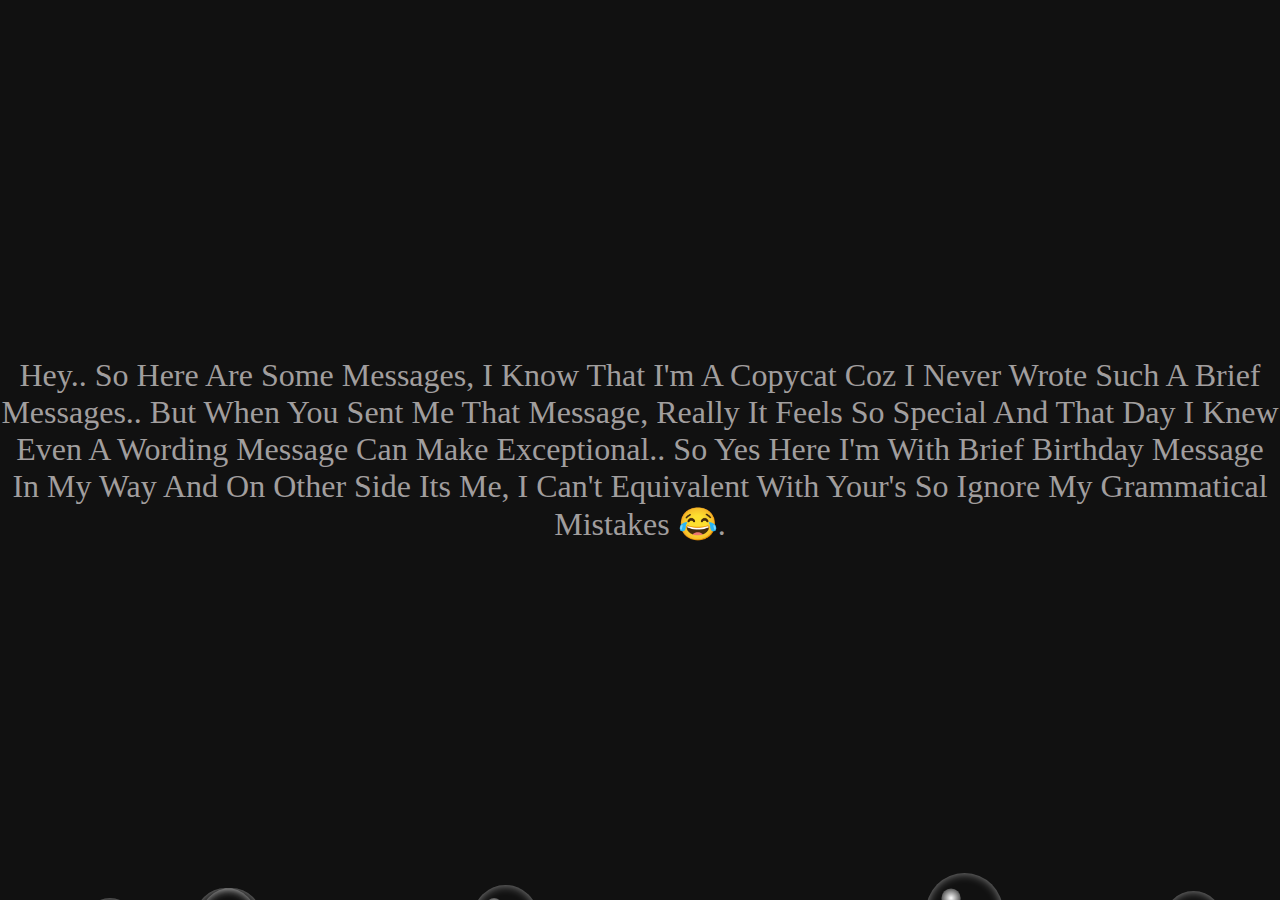
<file: index.html>
<!DOCTYPE html>
<html lang="en">
    <head>
        <meta charset="UTF-8">
        <meta name="viewport" content="width=device-width, initial-scale=1.0">
        <title>Realistic Bubbles</title>
        <link rel="stylesheet" href="style.css">
    </head>
    <body>
        <section>
            <p>Hey.. So Here Are Some Messages, I Know That I'm A Copycat Coz I Never Wrote Such A Brief Messages.. But When You Sent Me That Message, Really It Feels So Special And That Day I Knew Even A Wording Message Can Make Exceptional.. So Yes Here I'm With Brief Birthday Message In My Way And On Other Side Its Me, I Can't Equivalent With Your's So Ignore My Grammatical Mistakes 😂.</p>
        </section>
        <script type="text/javascript">
            function createBubble(){
                const section = document.querySelector('section')
                const createElement = document.createElement('span')
                var size = Math.random() * 60;

                createElement.style.width = 20 + size + 'px';
                createElement.style.height = 20 + size + 'px';
                createElement.style.left = Math.random() * innerWidth + "px";
                section.appendChild(createElement);

                setTimeout(() => {
                    createElement.remove()
                },4000)
            }

            setInterval(createBubble,50) 
        </script>
    </body>
</html>
</file>
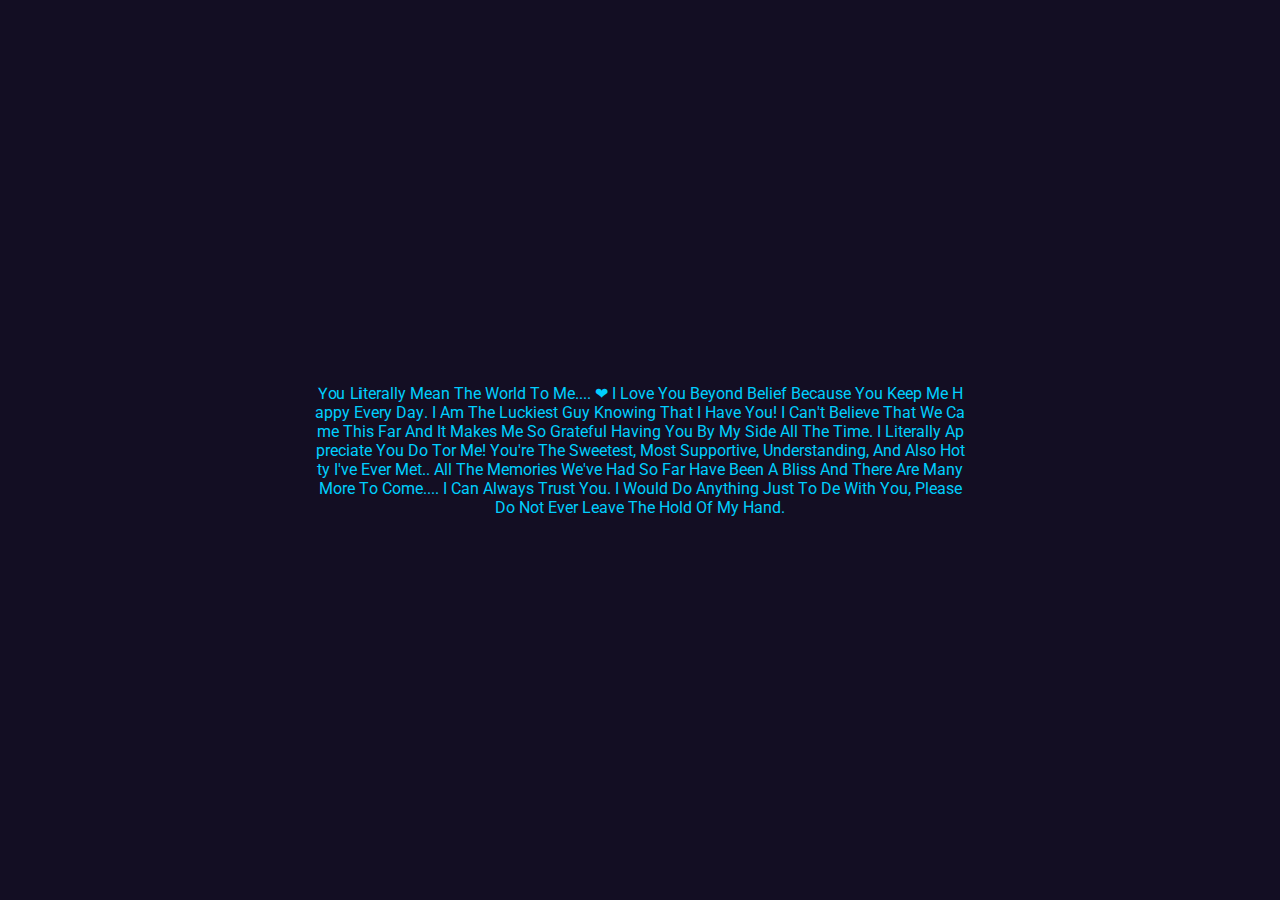
<file: flying_text3/index.html>
<!DOCTYPE html>
<html>
    <head>
        <meta charset="utf-8">
        <title>Flying Text Animation Effects | Anime.JS</title>
        <link rel="stylesheet" href="style.css">
    </head>
    <body>
        <section>
            <p class="text">You Literally Mean The World To Me.... ❤️
                I Love You Beyond Belief Because You Keep Me       Happy Every Day. I Am The Luckiest Guy Knowing That I Have You! I Can't Believe That We  Came This Far And It Makes Me So Grateful Having You By My Side All The Time. I Literally Appreciate You Do Tor Me! You're The Sweetest, Most Supportive, Understanding, And Also Hotty I've Ever Met.. 
                All The Memories We've Had So Far Have Been A Bliss And There Are Many More To Come.... I Can Always Trust You. I Would Do Anything Just To De With You, Please Do Not Ever Leave The Hold Of My Hand. </p>
        </section>
        <script src="anime.min.js"></script>
        <script>
            const text = document.querySelector('.text');
            text.innerHTML = text.textContent.replace(/\S/g, "<span>$&</span>");

            const animation = anime.timeline({
                targets : '.text span',
                easing : 'easeInOutExpo',
                loop : true,
            });

            animation
            .add({
                rotate :function(){
                    return anime.random(-360,360)
                },
                translateX :function(){
                    return anime.random(-500,500)
                },
                translateY :function(){
                    return anime.random(360,360)
                },
                duration : 5000,
                delay : anime.stagger(50),
            })

            .add({
                rotate : 0,
                translateX : 0,
                translateY : 0,
                duration : 5000,
                delay : anime.stagger(50),
            })

        </script>
    </body>
</html>
</file>
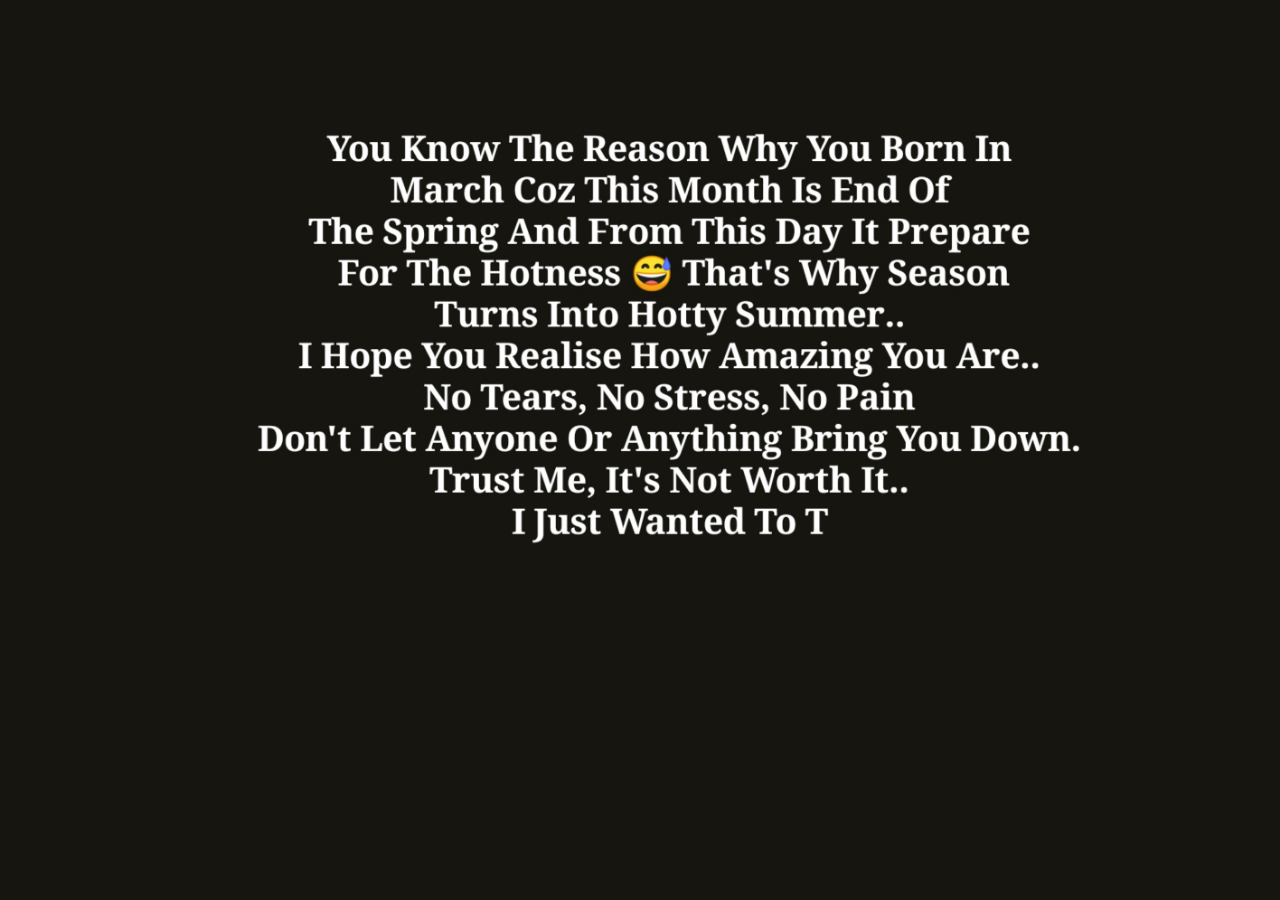
<file: focus_point/index.html>
<!DOCTYPE html>
<html>
<head>
        <meta name="viewport" content="width=device-width, initial-scale=1">
        <title>CSS Clip-path Mousmove Effects</title>
        <link rel="stylesheet" type="text/css" href="style.css">
</head>
<body>
    <section></section>
    <script type="text/javascript">
        var pos = document.documentElement;
        pos.addEventListener("mousemove", e => {
            pos.style.setProperty('--x',e.clientX + "px");
            pos.style.setProperty('--y',e.clientY + "px");
        })
    </script>
</body>
</html>
</file>
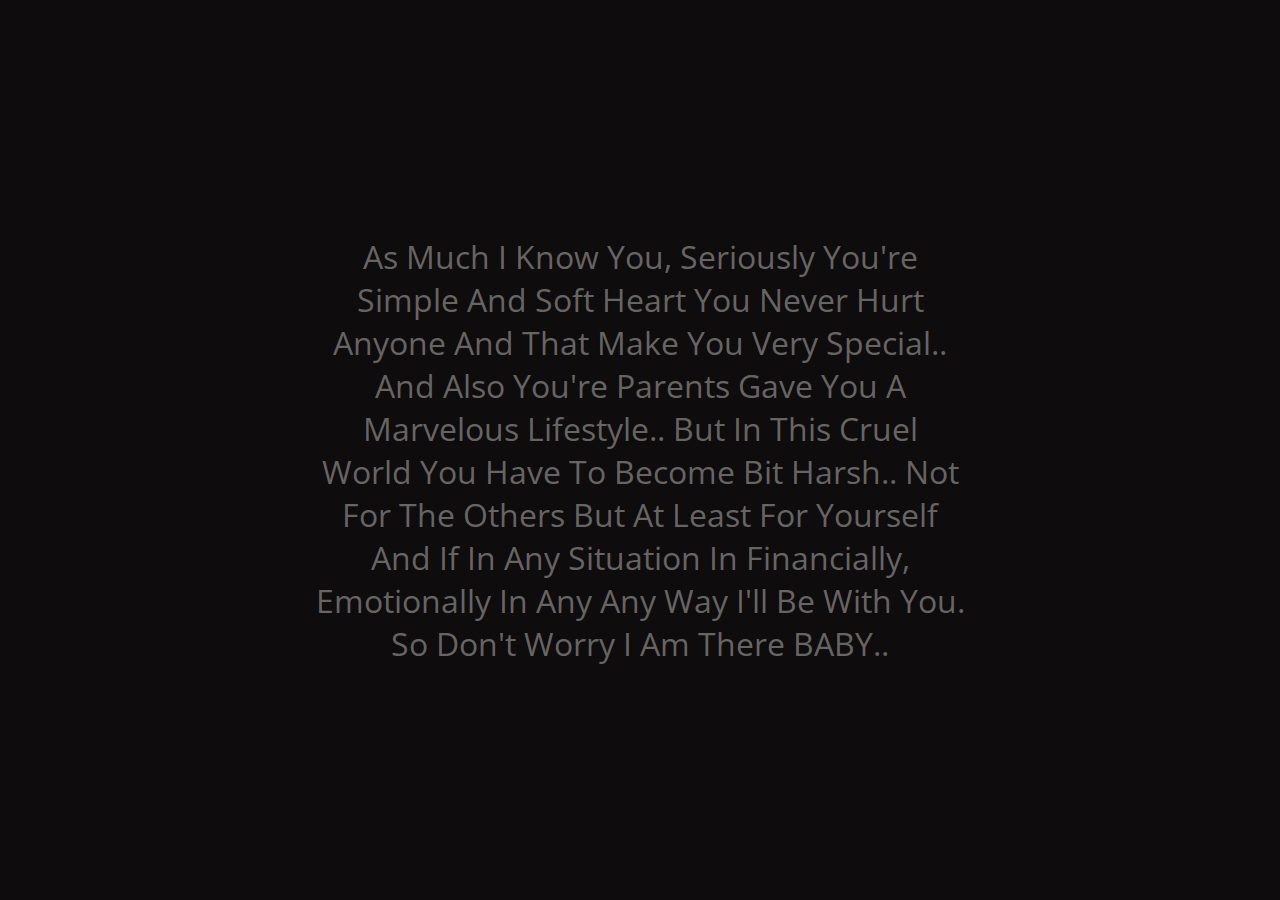
<file: light_focus4/index.html>
<!DOCTYPE html>
<html>
    <head>
        <title>Power Of Light v0.2</title>
        <link rel="stylesheet" type="text/css" href="style.css">
    </head>
    <body>
        <section>
            <p>As Much I Know You, Seriously You're Simple And Soft Heart You Never Hurt Anyone And That Make You Very Special.. And Also You're Parents Gave You A Marvelous Lifestyle.. 
                But In This Cruel World You Have To Become Bit Harsh.. Not For The Others But At Least For Yourself And If In Any Situation In Financially, Emotionally In Any Any Way I'll Be With You. So Don't Worry I Am There BABY.. </p>
        </section>
        <div class="light"></div>
        <script type="text/javascript">
            var pos = document.documentElement;
            pos.addEventListener('mousemove', e =>{
                pos.style.setProperty('--x', e.clientX + 'px')
                pos.style.setProperty('--y', e.clientY + 'px')

            } )
        </script>
    </body>
</html>
</file>
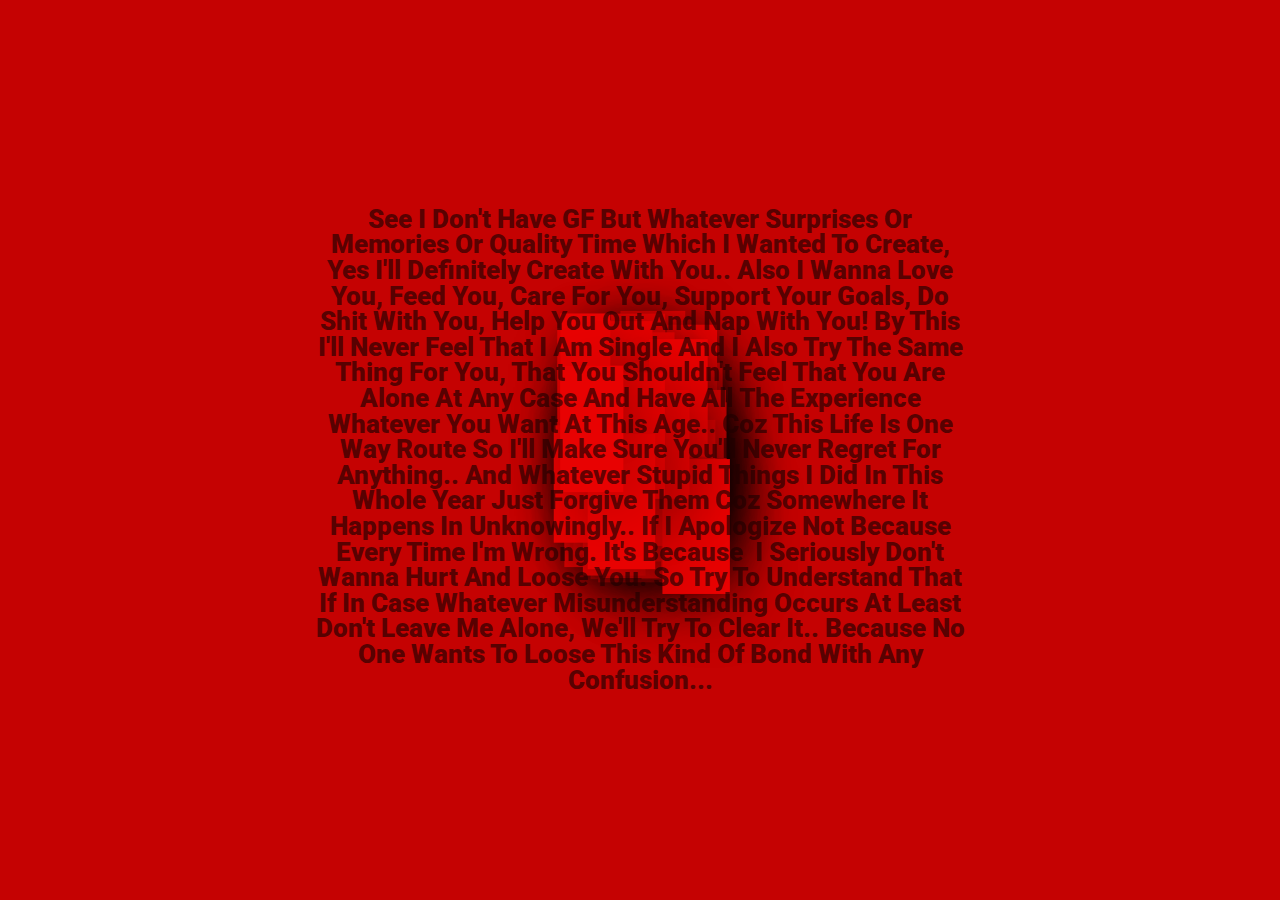
<file: red_bg5/index.html>
<!doctype html>
<html>
    <head>
        <meta charset="utf-8">
        <title>Background Animation | AnimeJS</title>
        <link rel="stylesheet" href="style.css">
    </head>
    <body>
        <div class="container">
            <p>See I Don't Have GF But Whatever Surprises Or Memories Or Quality Time Which I Wanted To Create, Yes I'll Definitely Create With You.. Also I Wanna Love You, Feed You, Care For You, Support Your Goals, Do Shit With You, Help You Out And Nap With You! By This I'll Never Feel That I Am Single And I Also Try The Same Thing For You, That You Shouldn't Feel That You Are Alone At Any Case And Have All The Experience Whatever You Want At This Age.. Coz This Life Is One Way Route So I'll Make Sure You'll Never Regret For Anything.. 

                And Whatever Stupid Things I Did In This Whole Year Just Forgive Them Coz Somewhere It Happens In Unknowingly.. If I Apologize Not Because Every Time I'm Wrong. It's Because  I Seriously Don't Wanna Hurt And Loose You. So Try To Understand That If In Case Whatever Misunderstanding Occurs At Least Don't Leave Me Alone, We'll Try To Clear It.. Because No One Wants To Loose This Kind Of Bond With Any Confusion... </p>
            <!-- <h2><span>My first video on</span><br>AnimeJS</h2> -->

        </div>

        <script src="anime.min.js"></script>
        <script>
            const container = document.querySelector('.container')
            for (var i = 0; i<=100; i++){
                const blocks = document.createElement('div');
                blocks.classList.add('block');
                container.appendChild(blocks);
            }

            function animateBlocks(){
                anime({
                    targets: '.block',
                    translateX: function(){
                        return anime.random(-700,700);
                    },
                    translateY: function(){
                        return anime.random(-1000,1000);
                    },
                    scale: function(){
                        return anime.random(1,5);
                    },

                    easing: 'linear',
                    duration: 10000,
                    delay: anime.stagger(-2),
                    complete:animateBlocks,
                })
            }

            animateBlocks()
        </script>
    </body>
</html>
</file>
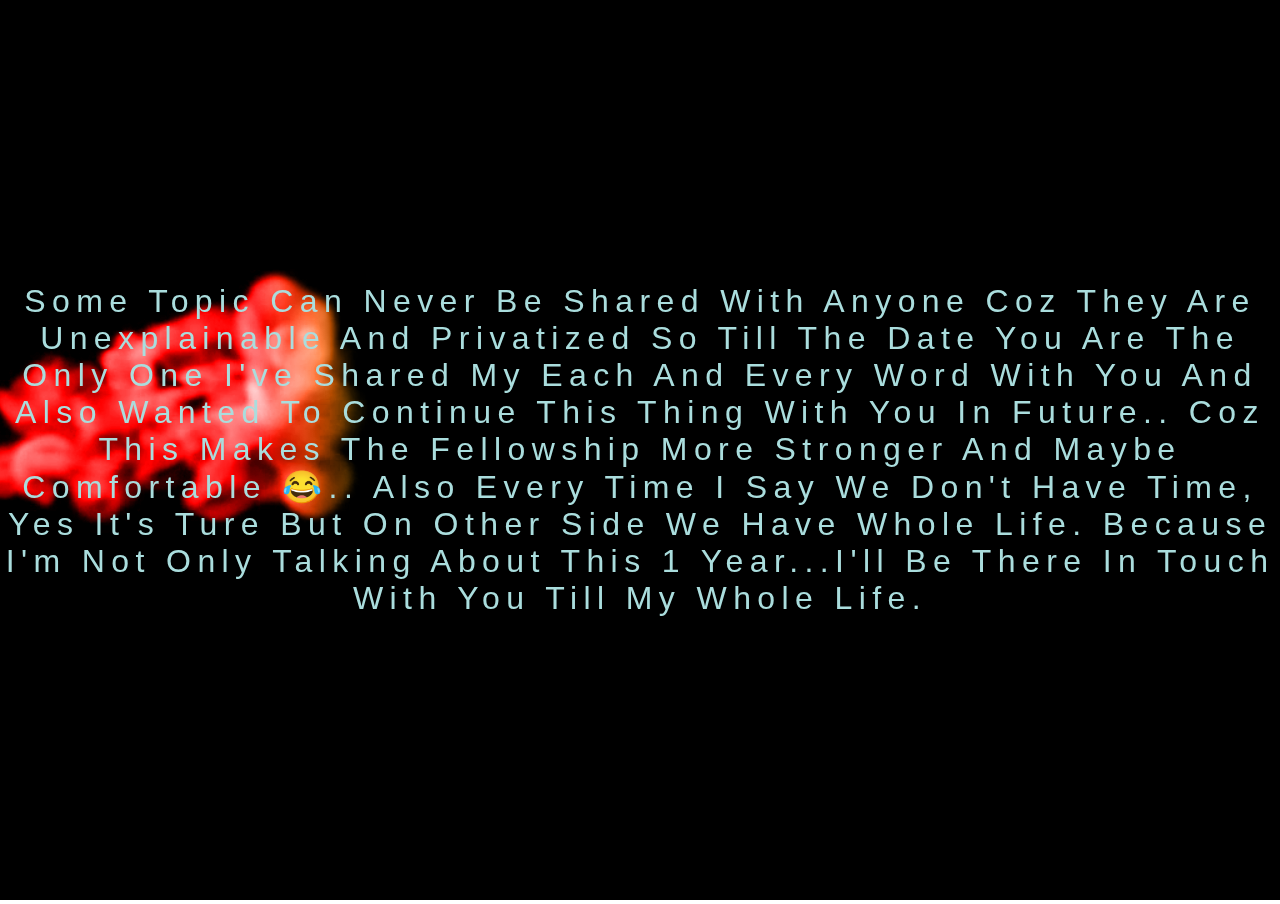
<file: smoke_effect6/index.html>
<!DOCTYPE html>
<html>
<head>
<title>Text Reveal Animation Effects</title>
<link rel="stylesheet" type="text/css" href="style.css">
</head>
<body>
    <section>
        <video src="smoke.mp4" autoplay muted></video>
        <p>
            <span>Some Topic Can Never </span>
            <span>Be Shared With Anyone Coz </span>
            <span>They Are Unexplainable And </span>
            <span>Privatized So Till The </span>
            <span>Date You Are The Only One I've </span>
            <span>Shared My Each And Every Word </span>
            <span>With You And Also Wanted To</span>
            <span>Continue This Thing With You In Future..</span>
            <span>Coz This Makes The Fellowship </span>
            <span>More Stronger And Maybe Comfortable 😂..</span>
            <span>Also Every Time I Say We </span>
            <span>Don't Have Time, Yes It's Ture But </span>
            <span>On Other Side We Have Whole Life. </span>
            <span>Because I'm Not Only Talking </span>
            <span>About This 1 Year...I'll Be There </span>
            <span>In Touch With You Till My Whole Life. </span>
        
        </p>
    </section>
</body>
</html>
</file>
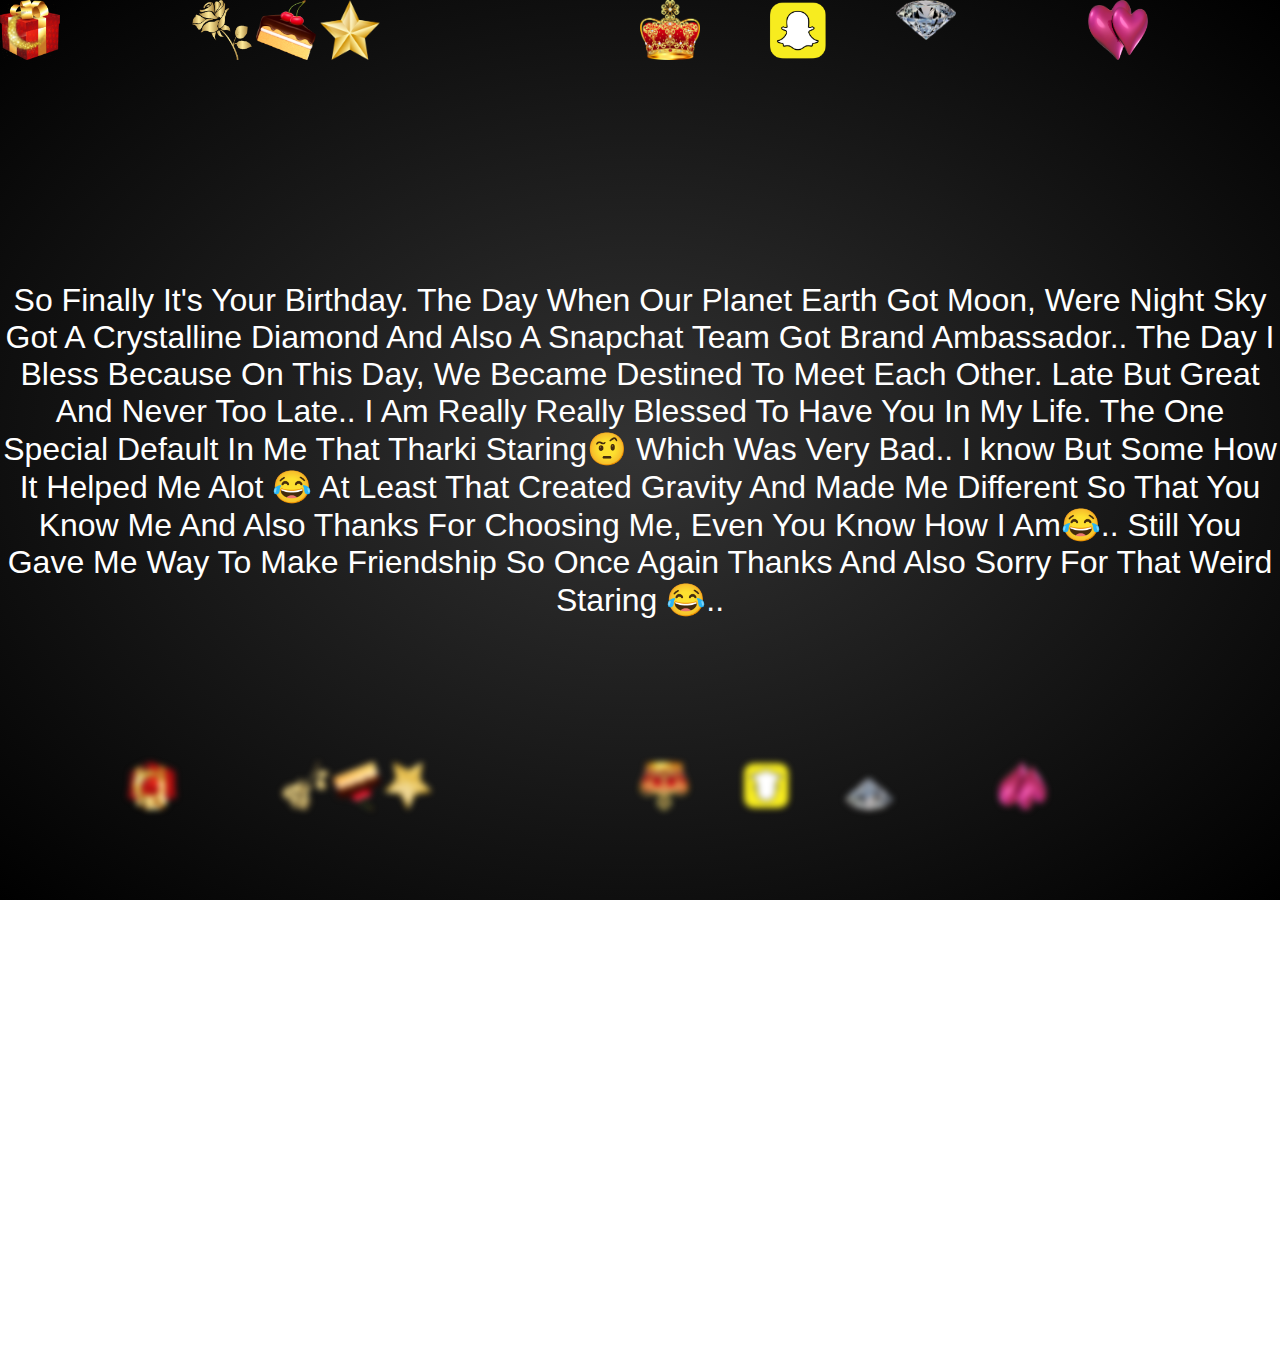
<file: snap2/index.html>
<!DOCTYPE html>
<html>
    <head>
        <meta name="viewport" content="width=device-width, initial-scale=1">
        <title>Pure CSS Leaves Animation Effects</title>
        <link rel="stylesheet" type="text/css" href="style.css">
    </head>
    <body>
        <section>
            <p>So Finally It's Your Birthday.
                The Day When Our Planet Earth Got Moon, Were Night Sky Got A Crystalline Diamond And Also A Snapchat Team Got Brand Ambassador.. The Day I Bless Because On This Day, We Became Destined To Meet Each Other. Late But Great And Never Too Late.. I Am Really Really Blessed To Have You In My Life. 
                The One Special Default In Me That Tharki Staring🤨 Which Was Very Bad.. I know But Some How It Helped Me Alot 😂 At Least That Created Gravity And Made Me Different So That You Know Me And Also Thanks For Choosing Me, Even You Know How I Am😂.. Still You Gave Me Way To Make Friendship So Once Again Thanks And Also Sorry For That Weird Staring 😂..
                </p>
            <div class= "set">
                <div><img src="cake.png"  width="60" height="60" alt="diamond"></div>
                <div><img src="crown.png" width="60" height="60" alt="diamond"></div>
                <div><img src="diamond.png" width="60" height="40" alt="diamond"></div>
                <div><img src="gift.png" width="60" height="60" alt="diamond"></div>
                <div><img src="heart.png" width="60" height="60" alt="diamond"></div>
                <div><img src="moon.png" width="60" height="60" alt="diamond"></div>
                <div><img src="rose.png" width="60" height="60" alt="diamond"></div>
                <div><img src="snapchat.png" width="60" height="60" alt="diamond"></div>
                <div><img src="star.png" width="60" height="60" alt="diamond"></div>
            </div>
            <div class= "set set2" >
                <div><img src="cake.png"  width="60" height="60" alt="diamond"></div>
                <div><img src="crown.png" width="60" height="60" alt="diamond"></div>
                <div><img src="diamond.png" width="60" height="40" alt="diamond"></div>
                <div><img src="gift.png" width="60" height="60" alt="diamond"></div>
                <div><img src="heart.png" width="60" height="60" alt="diamond"></div>
                <div><img src="moon.png" width="60" height="60" alt="diamond"></div>
                <div><img src="rose.png" width="60" height="60" alt="diamond"></div>
                <div><img src="snapchat.png" width="60" height="60" alt="diamond"></div>
                <div><img src="star.png" width="60" height="60" alt="diamond"></div>
            </div>
            <div class= "set set3" >
                <div><img src="cake.png"  width="60" height="60" alt="diamond"></div>
                <div><img src="crown.png" width="60" height="60" alt="diamond"></div>
                <div><img src="diamond.png" width="60" height="40" alt="diamond"></div>
                <div><img src="gift.png" width="60" height="60" alt="diamond"></div>
                <div><img src="heart.png" width="60" height="60" alt="diamond"></div>
                <div><img src="moon.png" width="60" height="60" alt="diamond"></div>
                <div><img src="rose.png" width="60" height="60" alt="diamond"></div>
                <div><img src="snapchat.png" width="60" height="60" alt="diamond"></div>
                <div><img src="star.png" width="60" height="60" alt="diamond"></div>
            </div>
        </section>
    </body>
</html>
</file>
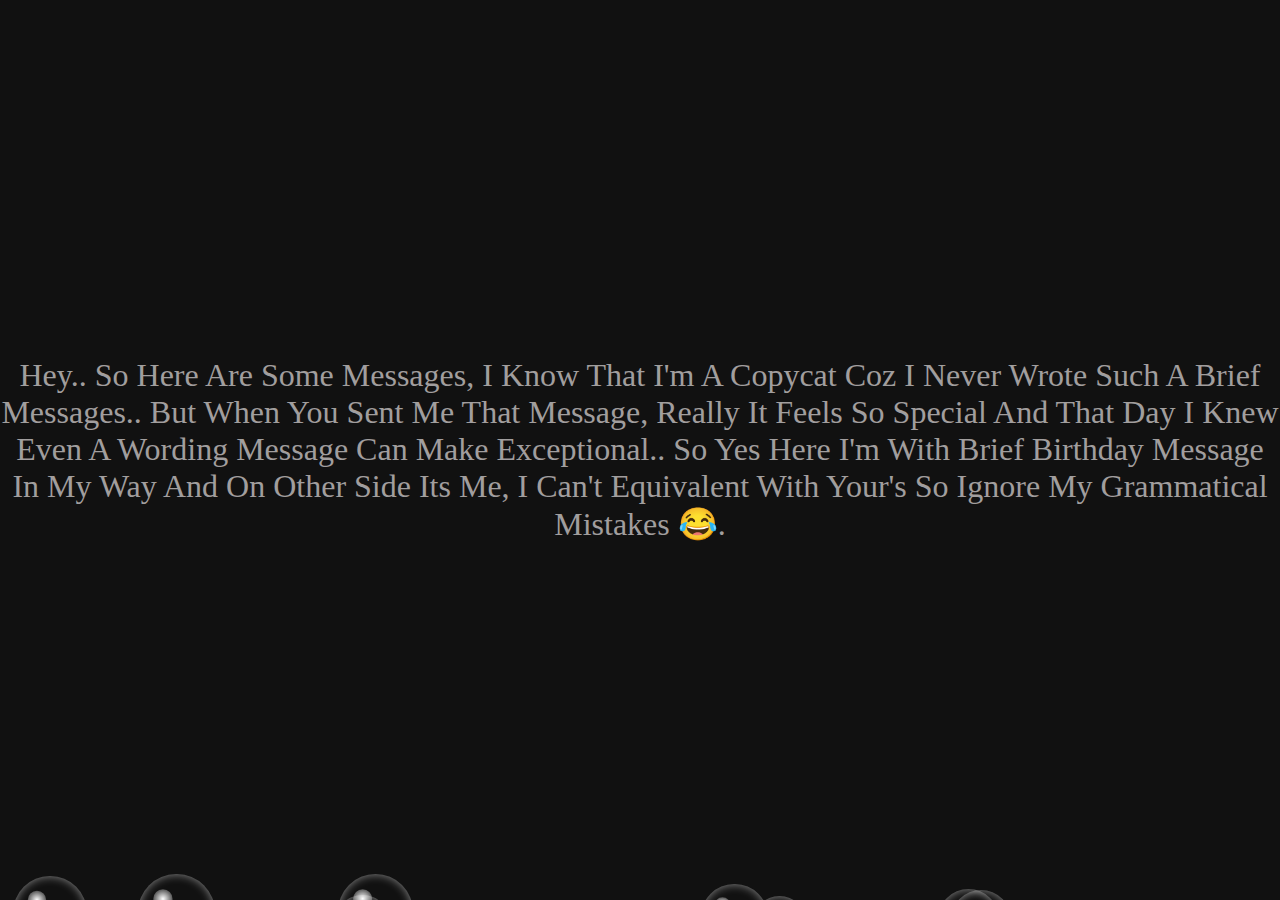
<file: indexbubble.html>
<!DOCTYPE html>
<html lang="en">
    <head>
        <meta charset="UTF-8">
        <meta name="viewport" content="width=device-width, initial-scale=1.0">
        <title>Realistic Bubbles</title>
        <link rel="stylesheet" href="style.css">
    </head>
    <body>
        <section>
            <p>Hey.. So Here Are Some Messages, I Know That I'm A Copycat Coz I Never Wrote Such A Brief Messages.. But When You Sent Me That Message, Really It Feels So Special And That Day I Knew Even A Wording Message Can Make Exceptional.. So Yes Here I'm With Brief Birthday Message In My Way And On Other Side Its Me, I Can't Equivalent With Your's So Ignore My Grammatical Mistakes 😂.</p>
        </section>
        <script type="text/javascript">
            function createBubble(){
                const section = document.querySelector('section')
                const createElement = document.createElement('span')
                var size = Math.random() * 60;

                createElement.style.width = 20 + size + 'px';
                createElement.style.height = 20 + size + 'px';
                createElement.style.left = Math.random() * innerWidth + "px";
                section.appendChild(createElement);

                setTimeout(() => {
                    createElement.remove()
                },4000)
            }

            setInterval(createBubble,50) 
        </script>
    </body>
</html>
</file>
<file: style.css>
*
{
    margin: 0;
    padding: 0;
    font-family: consolas;
}
section
{
    position: relative;
    width: 100%;
    height: 100vh;
    overflow: hidden;
    background: #111;
    display: flex;
    justify-content: center;
    align-items: center;
}
section p
{
    font-size: 2em;
    color: rgb(161, 158, 158);
    text-align: center;
}  
section span
{
    position: absolute;
    bottom: -50px;
    background: transparent;
    border-radius: 50%;
    pointer-events: none;
    box-shadow: inset 0 0 10px rgba(255,255,255,0.5);
    animation: animate 4s linear infinite;
}
section span:before
{
    content: '';
    position: absolute;
    width: 100%;
    height: 100%;
    transform: scale(0.25) translate(-70%,-70%);
    background: radial-gradient(#fff,transparent);
    border-radius: 50%;
}
@keyframes animate
{
    0%
    {
        transform: translateY(0%);
        opacity: 1;
    }
    99%
    {
        opacity: 1;
    }
    100%
    {
        transform: translateY(-1200%);
        opacity: 1;
    }
}
</file>
<file: flying_text3/style.css>
@import url('https://fonts.googleapis.com/css?family=Roboto:300,400,500,700,900$dsisplay=swap');
*
{
    margin: 0;
    padding: 0;
    box-sizing: border-box;
    font-family: 'Roboto', sans-serif;
}
section
{
    position: relative;
    display: flex;
    justify-content: center;
    align-items: center;
    min-height: 100vh;
    overflow: hidden;
    background: #130e23;
}
section .text
{
    position: relative;
    text-align: center;
    color: #00cefe;
    margin: 40px;
    max-width: 650px;
}
section .text span
{
    position: relative;
    display: inline-block;
}
</file>
<file: focus_point/style.css>
*
{
    margin: 0;
    padding: 0;
}
body
{
    background: #000;
}
section
{
    position: relative;
    width: 100%;
    height: 100vh;
    background: url(image.jpg);
    background-size: cover;
    clip-path: circle(200px at var(--x) var(--y));
}
</file>
<file: light_focus4/style.css>
@import url('https://fonts.googleapis.com/css?family=Open+Sans:300,400,600,700&display=swap');
*
{
    margin: 0;
    padding: 0;
    box-sizing: border-box;
    font-family: 'open Sans', sans-serif;
}
section
{
    position: relative;
    min-height: 100vh;
    background: rgb(14, 12, 12);
    display: flex;
    justify-content: center;
    align-items: center;
}
section p
{
    color: rgba(109, 106, 106, 0.938);
    font-size: 2em;
    cursor: default;
    text-align: center;
    /* margin: 40px; */
    max-width: 650px;
}
.light
{
    position: fixed;
    top: 0;
    left: 0;
    width: 100%;
    height: 100%;
    pointer-events: none;
    background: radial-gradient(circle at var(--x) var(--y), transparent 10%, rgba(0,0,0,0.95) 20%);
}
</file>
<file: red_bg5/style.css>
@import url('https://fonts.googleapis.com/css?family=Roboto:300,400,500,700,900&display=swap');
*
{
    margin: 0;
    padding: 0%;
    box-sizing: border-box;
    font-family: 'Roboto',sans-serif;
}
body
{
    position: relative;
    overflow: hidden;
    display: flex;
    justify-content: center;
    align-items: center;
    min-height: 100vh;
    background: #c50202;
}
.container
{
    position: absolute;
    width: 100%;
    height: 100%;
    display: flex;
    justify-content: center;
    align-items: center;
}
p
{
    color: rgba(32, 1, 1, 0.664);
    text-align: center;
    font-size: 2vw;
    line-height: 1em;
    z-index: 1000;
    font-weight: 900;
    max-width: 650px;
}
h2 span
{
    font-size: 0.2em;
    letter-spacing: 0.4em;
    font-weight: 400;
    text-transform: uppercase;
}
.block
{
    position: absolute;
    width: 50px;
    height: 100px;
    background: #e80202;
    box-shadow: 10px 10px 50px rgba(0,0,0,0.2);
}
</file>
<file: smoke_effect6/style.css>
body
{
    margin: 0;
    padding: 0;
}
section
{
    height: 100vh;
    background: #000;
}
section:before
{
    content: '';
    position: absolute;
    top: 0;
    left: 0;
    width: 100%;
    height: 100%;
    background: linear-gradient(to right,#f00,#f00,#0f0,#0ff,#ff0,#0ff);
    mix-blend-mode: color;
    pointer-events: none;
}
video
{
    object-fit: cover;
    height: 100%;
    width: 100%;
}
p
{
    margin: 0;
    padding: 0;
    position: absolute;
    top: 50%;
    transform: translateY(-50%);
    width: 100%;
    text-align: center;
    color: #add;
    font-size: 2em;
    font-family: sans-serif;
    letter-spacing: 0.2em;
}
h1 span
{
    opacity: 0;
    display: inline-block;
    animation: animate 1s linear forwards;
}
@keyframes animate
{
    0%
    {
        opacity: 0;
        transform: rotateY(90deg);
        filter: blur(10px);
    }
    100%
    {
        opacity: 1;
        transform: rotateY(0deg);
        filter: blur(0px);
    }
}
p span:nth-child(1)
{
    animation-delay: 1s;
}
p span:nth-child(2)
{
    animation-delay: 1s;
}
p span:nth-child(3)
{
    animation-delay: 1.5s;
}
p span:nth-child(4)
{
    animation-delay: 1.5s;
}
p span:nth-child(5)
{
    animation-delay: 2s;
}
p span:nth-child(6)
{
    animation-delay: 2s;
}
p span:nth-child(7)
{
    animation-delay: 2.5s;
}
p span:nth-child(8)
{
    animation-delay: 2.5s;
}
p span:nth-child(9)
{
    animation-delay: 3s;
}
p span:nth-child(10)
{
    animation-delay: 3s;
}
p span:nth-child(11)
{
    animation-delay: 3.5s;
}
p span:nth-child(12)
{
    animation-delay: 3.5s;
}
p span:nth-child(13)
{
    animation-delay: 4s;
}
p span:nth-child(14)
{
    animation-delay: 4s;
}
p span:nth-child(15)
{
    animation-delay: 4.5s;
}
p span:nth-child(16)
{
    animation-delay: 4.5s;
}
</file>
<file: snap2/style.css>
body
{
    margin: 0;
    padding: 0;
    overflow: hidden;
}
section
{
    position: absolute;
    width: 100%;
    height: 100%;
    background: radial-gradient(#333, #000);
}
.set
{
    position: absolute;
    width: 100%;
    height: 100%;
    top: 0;
    left: 0;
}
.set div
{
    position: absolute;
    display: block;
}
.set div:nth-child(1)
{
    left: 20%;
    animation: animate 15s linear infinite;
    animation-delay: -7s;
}
.set div:nth-child(2)
{
    left: 50%;
    animation: animate 20s linear infinite;
    animation-delay: -5s;
}
.set div:nth-child(3)
{
    left: 70%;
    animation: animate 25s linear infinite;
}
.set div:nth-child(4)
{
    left: 0%;
    animation: animate 15s linear infinite;
    animation-delay: -5s;
}
.set div:nth-child(5)
{
    left: 85%;
    animation: animate 18s linear infinite;
    animation-delay: -10s;
}
.set div:nth-child(6)
{
    left: 0%;
    animation: animate 12s linear infinite;
}
.set div:nth-child(7)
{
    left: 15%;
    animation: animate 14s linear infinite;
}
.set div:nth-child(8)
{
    left: 60%;
    animation: animate 15s linear infinite;
}
.set div:nth-child(9)
{
    left: 25%;
    animation: animate 13s linear infinite;
}
@keyframes animate
{
    0%
    {
        opacity: 0;
        top: -10%;
        transform: translateX(20px) rotate(0deg);
    }
    10%
    {
        opacity: 1;
    }
    20%
    {
        transform: translateX(-20px) rotate(45deg);
    }
    40%
    {
        transform: translateX(-20px) rotate(90deg);
    }
    60%
    {
        transform: translateX(20px) rotate(135deg);
    }
    80%
    {
        transform: translateX(-20px) rotate(135deg);
    }
    100%
    {
        top: 110%;
        transform: translateX(-20px) rotate(225deg);
    }
}
.set2
{
    transform: scale(2) rotateY(180deg);
    filter: blur(2px);
}
.set3
{
    transform: scale(0.8) rotateX(180deg);
    filter: blur(4px);
}
p
{
    position: absolute;
    top: 50%;
    transform: translateY(-50%);
    width: 100%;
    text-align: center;
    color: #fff;
    margin: 0;
    padding: 0;
    font-size: 2em;
    font-family: sans-serif;
}
</file>
